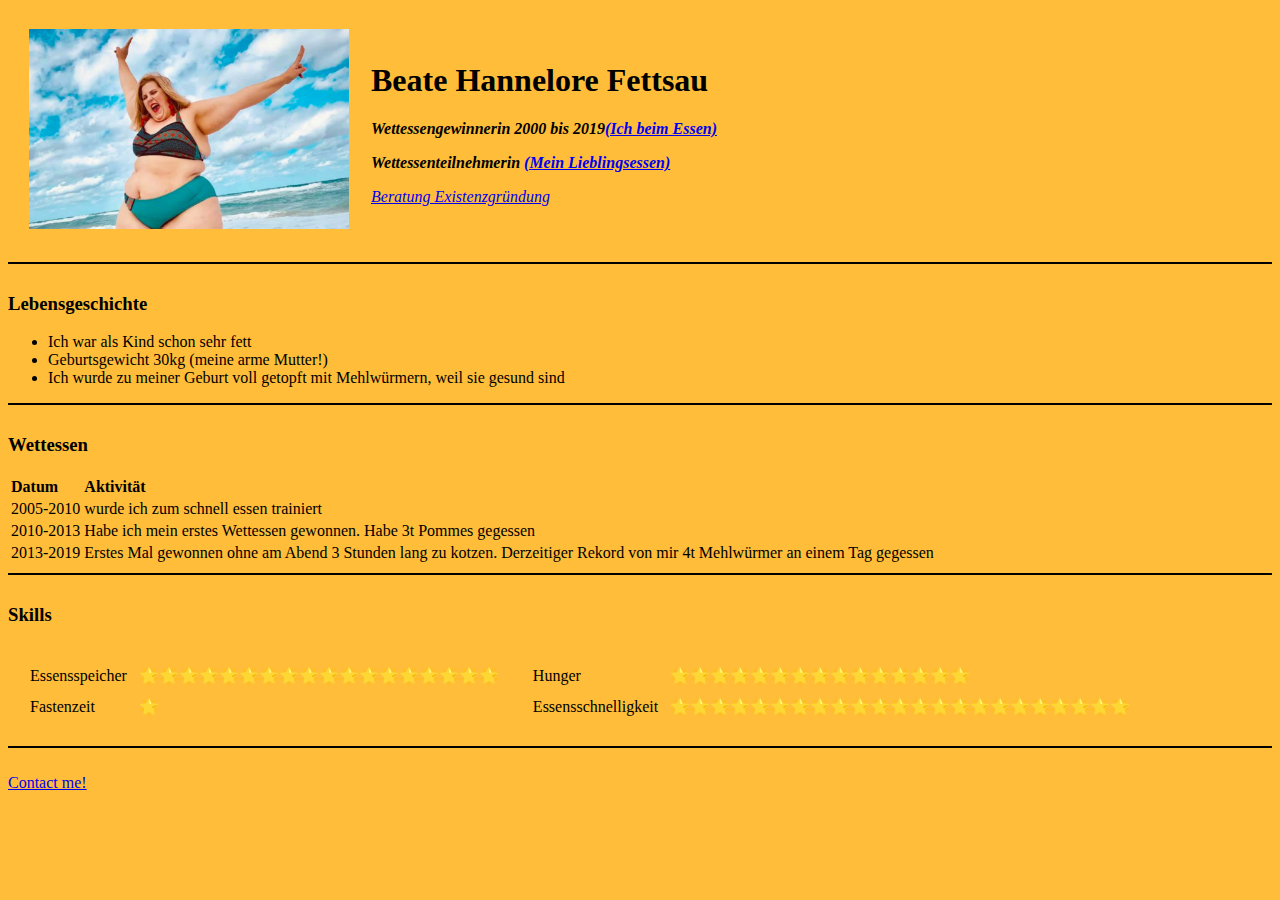
<file: index.html>
<!DOCTYPE html>
<html lang="en" dir="ltr">

<head>
  <meta charset="utf-8">
  <meta name="viewport" content="width=device-width, initial-scale=1.0">
  <meta name="description" content="Hier steht was auf Google unter der Adresse wiedergegeben wird! Irre, oder?">
  <meta name="keywords" content="Tipps für die Ernährung zum fitt bleiben wortwörtlich">
  <meta name="author" content="Coachtrainer Harry Potter">
  <title>🍴 Ernährungstipps</title>
  <link rel="stylesheet" href="css/styles.css">

</head>

<body>
  <table cellspacing="20">
    <tr>
      <td><img src="Bild.jpg" alt="Bild" height="200px"></td>
      <td>
        <h1>Beate Hannelore Fettsau</h1>
        <p><em><b>Wettessengewinnerin 2000 bis 2019</b><strong><a target="_blank" href="Fette Frau beim essen.jpg">(Ich beim Essen)</a></strong></em></p>
        <p><em><b>Wettessenteilnehmerin</b> <strong><a target="_blank" href="https://ofera-aquaponics.com/produkt/ofera-insects-mehlwuermer-startkolonie/">
                (Mein Lieblingsessen)</a></strong></em></p>
        <p><em><a href="https://www.youtube.com/watch?time_continue=5&v=Naoo4LaxlfQ&feature=emb_logo">Beratung Existenzgründung</a></em></p>
      </td>
    </tr>
  </table>
  <hr>
  <h3>Lebensgeschichte</h3>
  <ul>
    <li>Ich war als Kind schon sehr fett</li>
    <li>Geburtsgewicht 30kg (meine arme Mutter!)</li>
    <li>Ich wurde zu meiner Geburt voll getopft mit Mehlwürmern, weil sie gesund sind </li>
  </ul>
  <hr>
  <h3>Wettessen</h3>
  <table>
    <thead align=left>
      <tr>
        <th>Datum</th>
        <th>Aktivität</th>
      </tr>
    </thead>
    <tbody>
      <tr>
        <td>2005-2010</td>
        <td>wurde ich zum schnell essen trainiert</td>
      </tr>
      <tr>        <td>2010-2013</td>
        <td>Habe ich mein erstes Wettessen gewonnen. Habe 3t Pommes gegessen</td>
      </tr>
      <tr>
        <td>2013-2019</td>
        <td>Erstes Mal gewonnen ohne am Abend 3 Stunden lang zu kotzen. Derzeitiger Rekord von mir 4t Mehlwürmer an einem Tag gegessen</td>
      </tr>
    </tbody>
    <tfoot>
    </tfoot>
  </table>
  <hr>
  <h3>Skills</h3>

  <table cellspacing="10">
    <tr>
      <td>
        <table cellspacing="10">
          <tr>
            <td>Essensspeicher</td>
            <td>🌟🌟🌟🌟🌟🌟🌟🌟🌟🌟🌟🌟🌟🌟🌟🌟🌟🌟</td>
          </tr>
          <tr>
            <td>Fastenzeit</td>
            <td>🌟</td>
          </tr>
        </table>
      </td>
      <td>
        <table cellspacing="10">
          <tr>
            <td>Hunger</td>
            <td>🌟🌟🌟🌟🌟🌟🌟🌟🌟🌟🌟🌟🌟🌟🌟</td>
          </tr>
          <tr>
            <td>Essensschnelligkeit</td>
            <td>🌟🌟🌟🌟🌟🌟🌟🌟🌟🌟🌟🌟🌟🌟🌟🌟🌟🌟🌟🌟🌟🌟🌟</td>
          </tr>
        </table>
      </td>
    </tr>
  </table>
  <hr>

  <p><a href="contact.html">Contact me!</a></p>
</body>

</html>
</file>
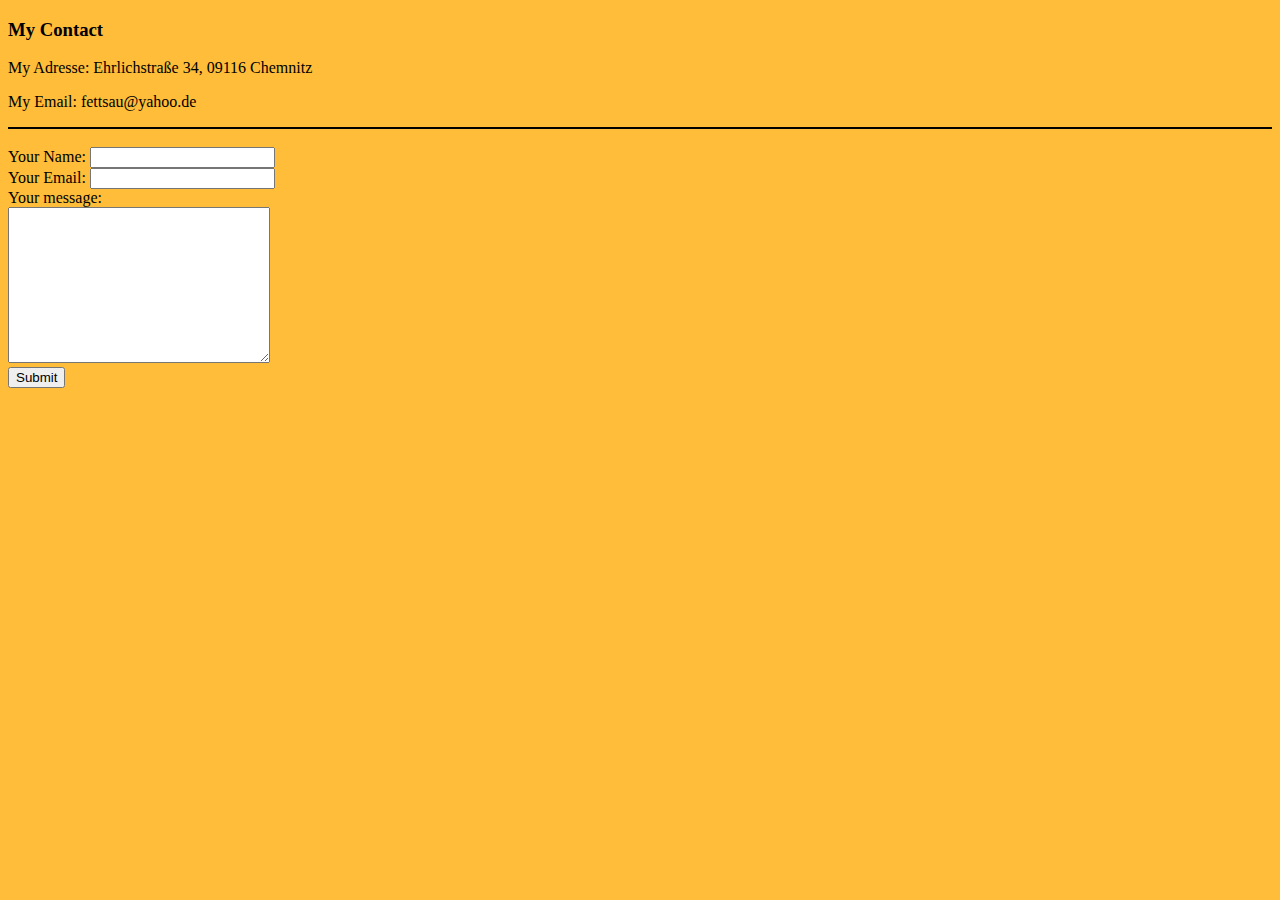
<file: contact.html>
<!DOCTYPE html>
<html lang="en" dir="ltr">

<head>
  <meta charset="utf-8">
  <meta name="viewport" content="width=device-width, initial-scale=1.0">
  <meta name="description" content="Hier steht was auf Google unter der Adresse wiedergegeben wird! Irre, oder?">
  <meta name="keywords" content="Tipps für die Ernährung zum fitt bleiben wortwörtlich">
  <meta name="author" content="Coachtrainer Harry Potter">
  <title>🍴 Kontakt</title>
  <link rel="stylesheet" href="css/styles.css">

</head>

<body>
  <h3>My Contact</h3>
  <p>My Adresse: Ehrlichstraße 34, 09116 Chemnitz</p>
  <p>My Email: fettsau@yahoo.de</p>
  <hr>
<form action="mailto:fettsau@yahoo.de">
  <label>Your Name:</label>
  <input type="text" name="yourName" value=""><br>
  <label>Your Email:</label>
  <input type="email" name="yourEmail" value=""><br>
  <label>Your message:</label><br>
  <textarea name="yourMessage" rows="10" cols="30"></textarea><br>
  <input type="submit" name="">
</form>
</body>
</file>
<file: css/styles.css>
/****************************** Tag Selectors *******************************/
body {
  background-color: #ffbd39;
}

hr {
  background-color: none;
  border-color: black;
  border-style: solid none none none;
  border-width: 2px;
  height: 10px;
  width: 100%
}



/***************************** Class Selectors **********************/











/****************************** IDs Selectors ************************/
</file>
